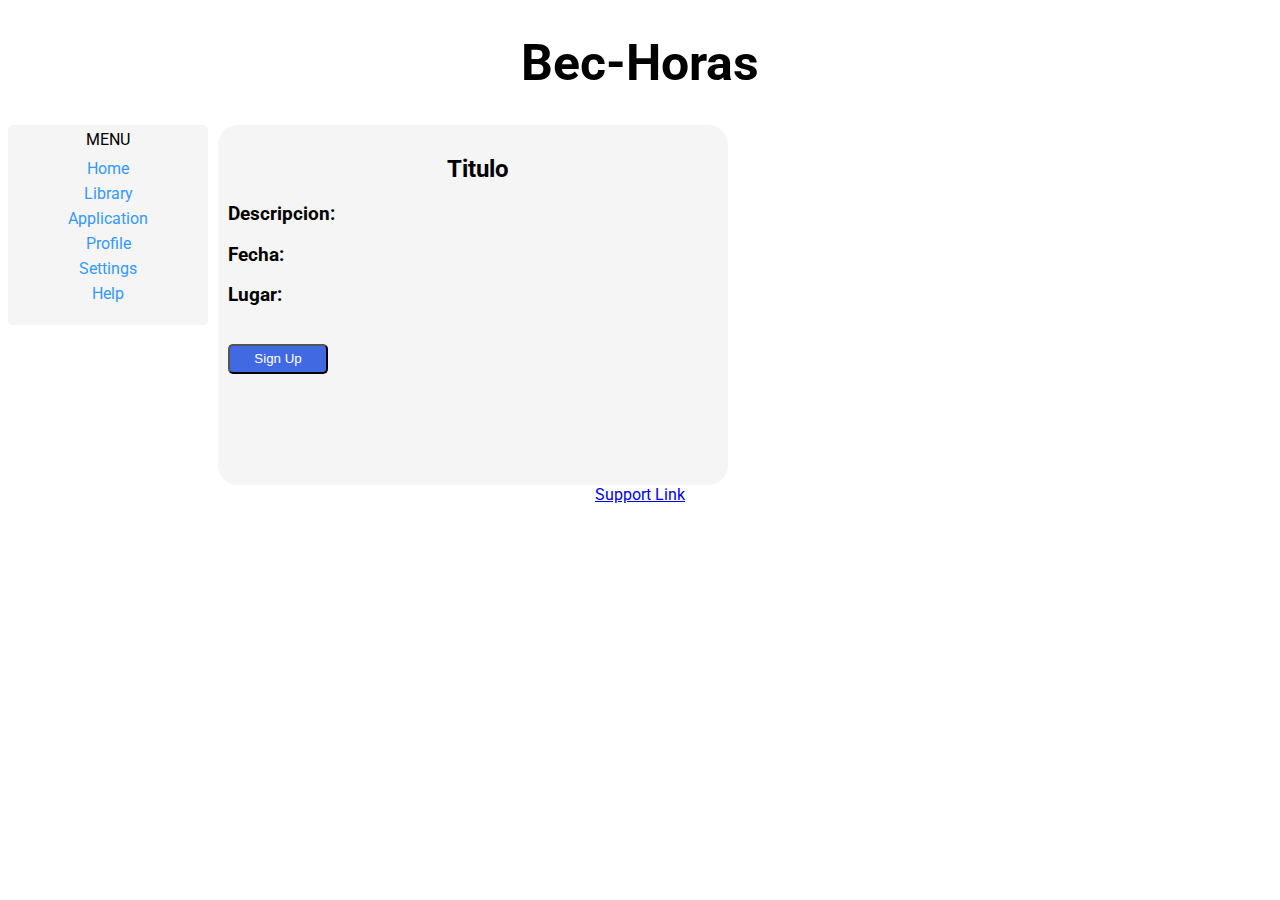
<file: Paginas/home.html>
<!DOCTYPE html>
<html>
<head>
  <title>My activities</title>
  <meta charset="UTF-8">
  <link rel="stylesheet" type="text/css" href="design.css">
</head>
<body>

<h1>Bec-Horas</h1>
<div class = "casitodo">  
  <div class="left">
    <div class = "menu">
      <div class = "contenidos">
        <div class = "menuhead">MENU</div>
        <div class = "submenu">Home</div>
        <div class = "submenu">Library</div>
        <div class = "submenu">Application</div>
        <div class = "submenu">Profile</div>
        <div class = "submenu">Settings</div>
        <div class = "submenu">Help</div>
      </div>
    </div>
  </div>
  <div class ="right">
      <div class = "anuncio">
        <h2>Titulo</h2>
        <h3>Descripcion:</h3>
        <h3>Fecha:</h3>
        <h3>Lugar:</h3>
        <br>
        <button class = "btnlog" id = "SignUpActivityBtn">Sign Up</button>
      </div>

  </div>
</div>
<a class = "soporte" href="https://www.google.com">Support Link</a>

</body>
</html>
</file>
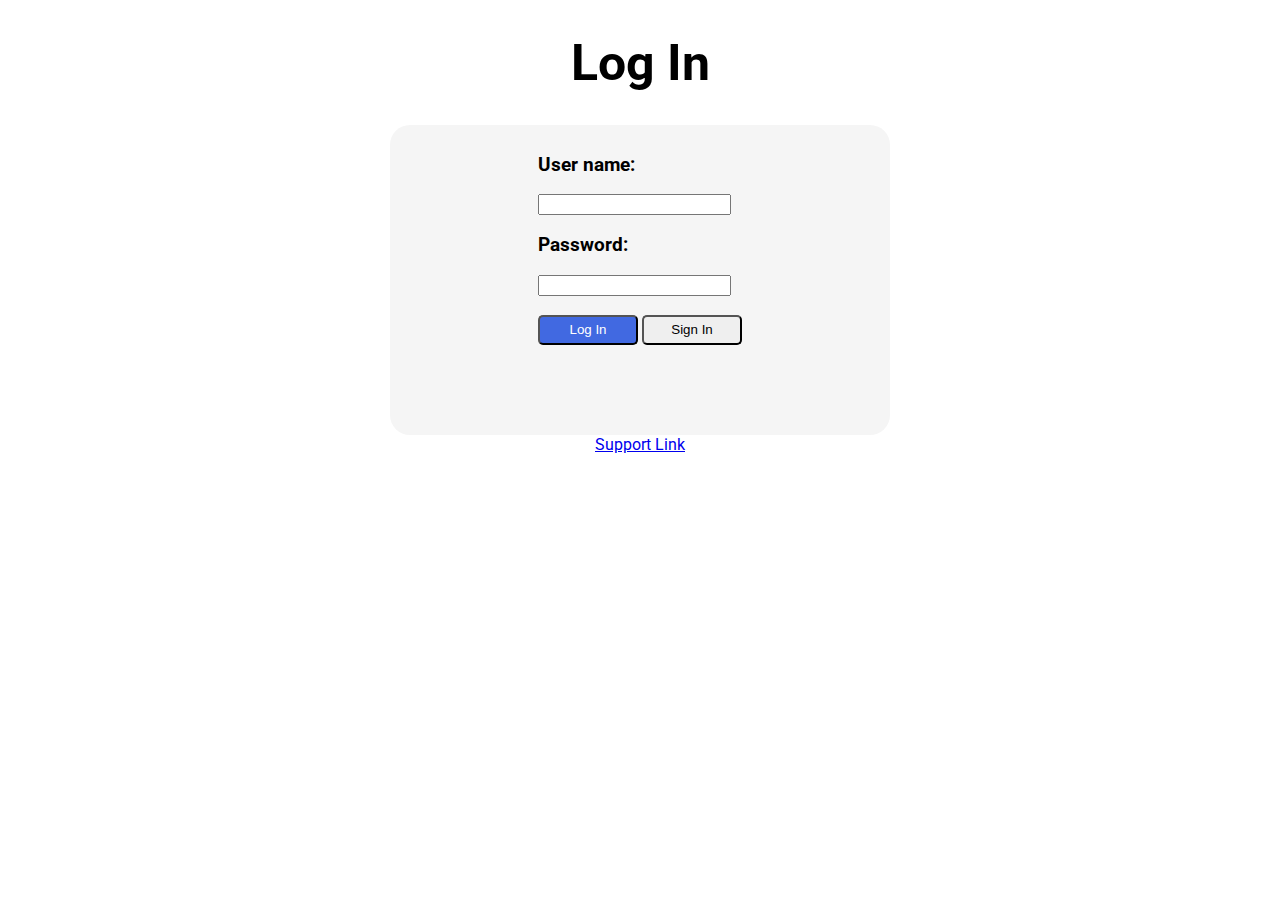
<file: Paginas/log_In.html>
<!DOCTYPE html>
<html>
<head>
  <title>BEC-HORAS Log-in</title>
  <meta charset="UTF-8">
  <link rel="stylesheet" type="text/css" href="design.css">
</head>
<body>

<h1>Log In</h1>
<div class ="contenedor">
  <div class = "formulario">
    <form action="">
      <h3>User name:</h3>
      <input class="input" type="text" name="userid">
      <h3>Password:</h3>
      <input class = "input" type="password" name="psw">
      <br>
      <br>
      <input class = "btnlog" type="submit" value="Log In">
      <input class = "btnsign" type="submit" value="Sign In">
    </form>
  </div>
</div>

<a class = "soporte" href="https://www.w3schools.com">Support Link</a>

</body>
</html>
</file>
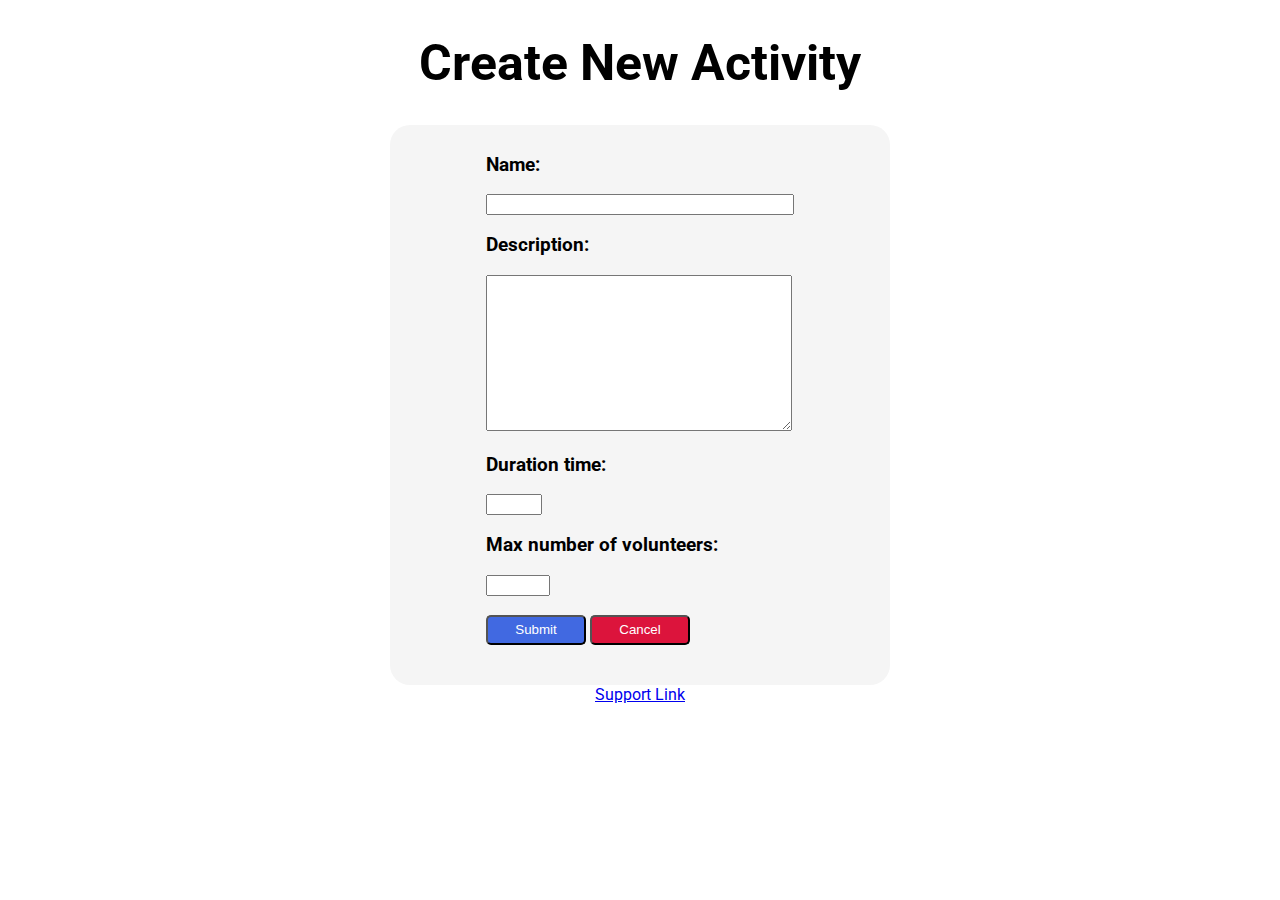
<file: Paginas/new_Activity.html>
<!DOCTYPE html>
<html>
<head>
  <title>New Activity</title>
  <meta charset="UTF-8">
  <link rel="stylesheet" type="text/css" href="design.css">
</head>
<body>

<h1>Create New Activity</h1>

<div class = "contenedor">
  <div class = "actividad">
    <form action="">
      <h3>Name: </h3>
      <input class = "aname" name="activityName" type="text">
      <h3>Description: </h3>
      <textarea  class = "description" name="activityDescription" type="text"> </textarea>
      <h3>Duration time:</h3>
      <input type="number" name="quantity" min="1" max="10">
      <h3>Max number of volunteers:</h3>
      <input type="number" name="quantity" min="1" max="100">
      
      <br>
      <br>
      <input class="btnlog" value="Submit" type="submit">
      <button class="btnc">Cancel</button>
     
    </form>

  </div>
</div>

<a class = "soporte" href="https://www.google.com">Support Link</a>

</body>
</html>
</file>
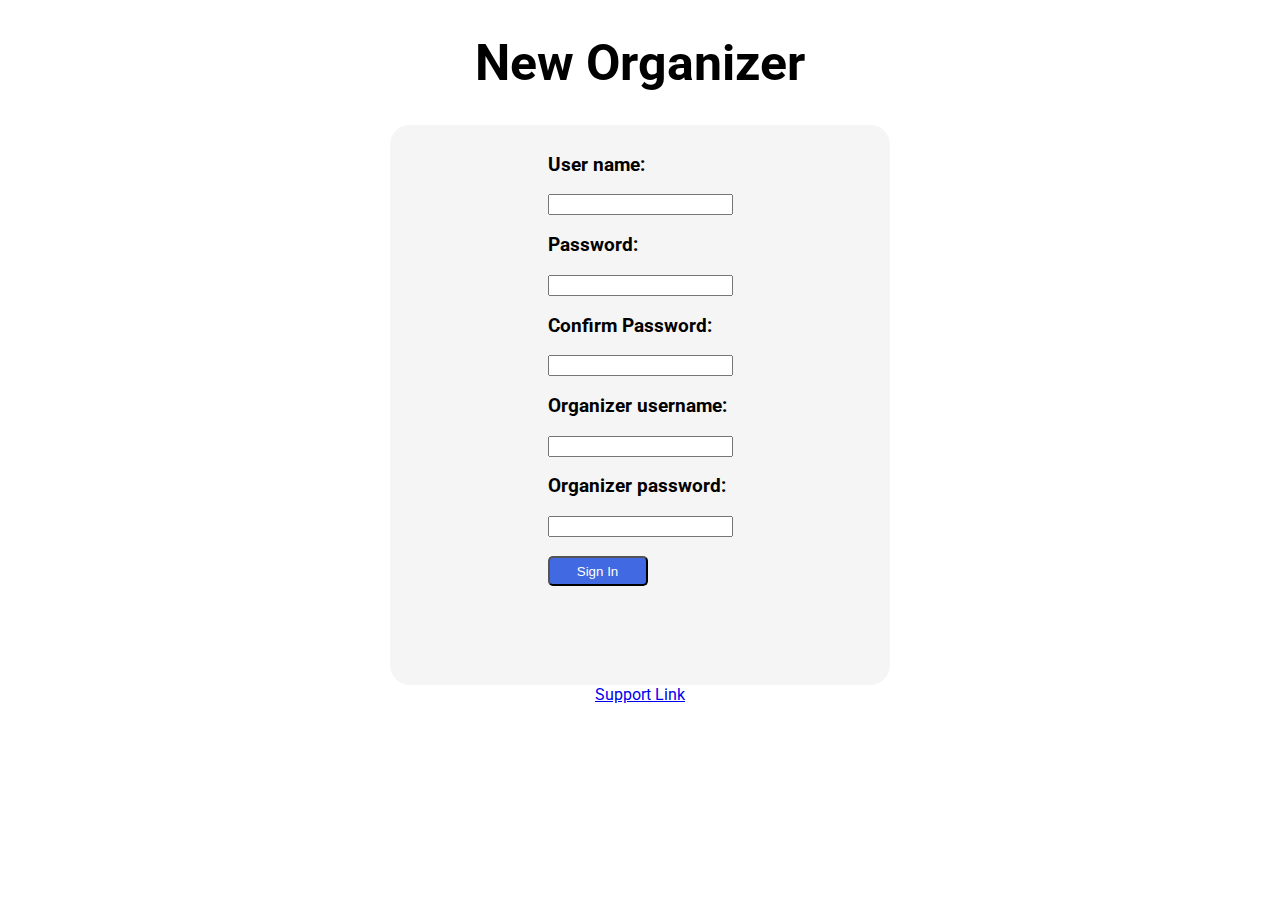
<file: Paginas/new_Organizer.html>
<!DOCTYPE html>
<html>
<head>
  <title>New Organizer</title>
  <meta charset="UTF-8">
  <link rel="stylesheet" type="text/css" href="design.css">
</head>
<body>

<h1>New Organizer</h1>

<div class = "contenedor">
  <div class = "actividad">
    <form action="">
      <h3>User name: </h3>
      <input name="userid" type="text">
      <h3>Password:</h3>
      <input name="psw" type="password"> 
      <h3>Confirm Password:</h3>
      <input name="psw" type="password">
      <h3>Organizer username: </h3>
      <input name="userid" type="text">
      <h3>Organizer password: </h3>
      <input name="userid" type="text">
      <br>
      <br>
      <input class="btnlog" id="btno" value="Sign In" type="submit">
    </form>
  </div>
</div>

<a class = "soporte" href="https://www.w3schools.com">Support Link</a>

</body>
</html>
</file>
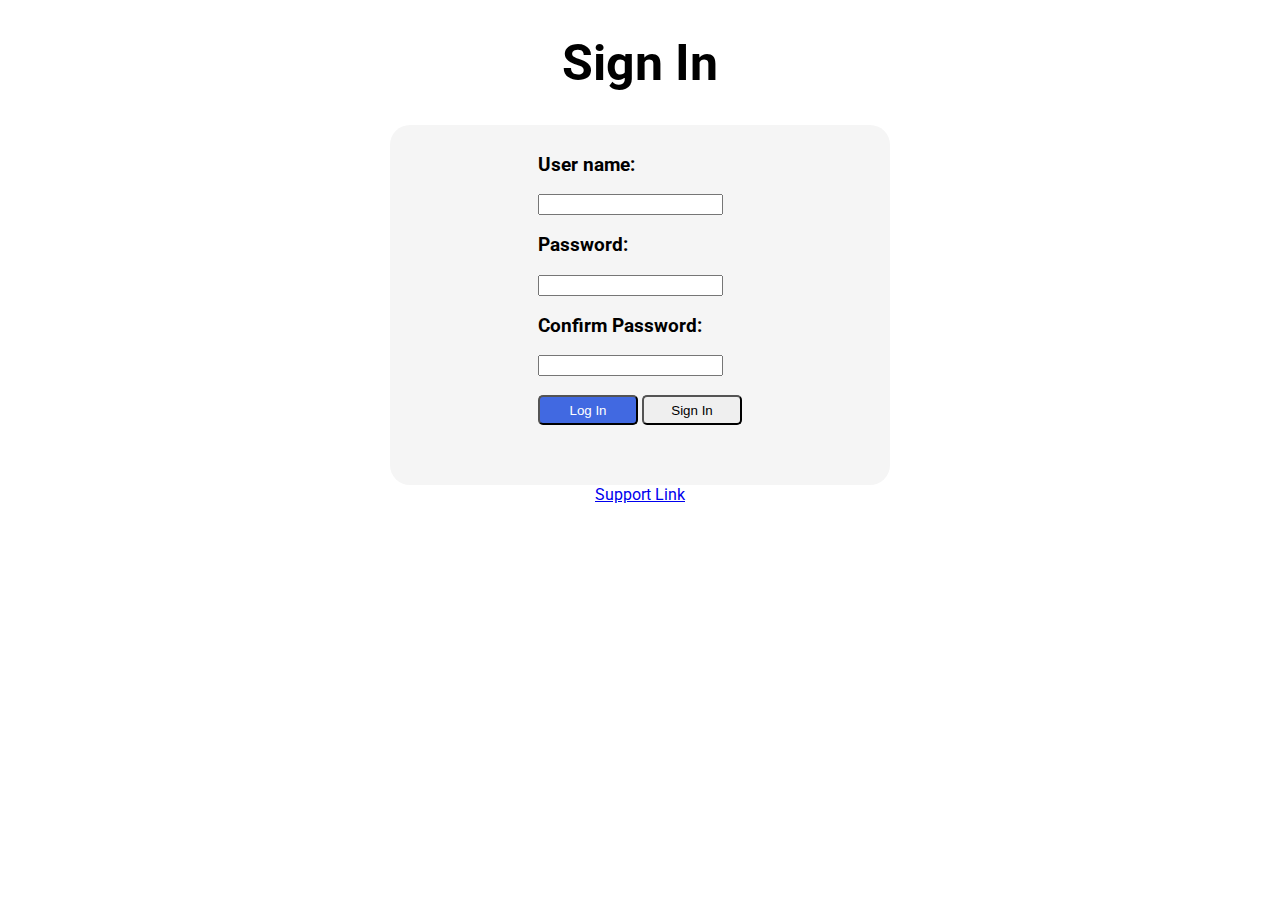
<file: Paginas/sign_In.html>
<!DOCTYPE html>
<html>
<head>
  <title>Sign In</title>
  <meta charset="UTF-8">
  <link rel="stylesheet" type="text/css" href="design.css">
</head>
<body>

<h1>Sign In</h1>

<div class ="contenedor">
  <div class = "nuevoUser">
    <form action="">
      <h3>User name: </h3>
      <input type="text" name="userid">
      <h3>Password:</h3>
      <input type="password" name="psw"> 
      <h3>Confirm Password:</h3>
      <input type="password" name="psw">
      <br>
      <br>
      <input class = "btnlog" type="submit" value="Log In">
      <input class = "btnsign" type="submit" value="Sign In">
    </form>
  </div>
</div>


<a class = "soporte" href="https://www.w3schools.com">Support Link</a>

</body>
</html>
</file>
<file: Paginas/design.css>
@import url(https://fonts.googleapis.com/css?family=Roboto:400,100);

body {
  background: url(https://www.bypeople.com/wp-content/uploads/2014/05/light-live-background-css.jpg) no-repeat center center fixed; 
  -webkit-background-size: cover;
  -moz-background-size: cover;
  -o-background-size: cover;
  background-size: cover;
  font-family: 'Roboto', sans-serif;
}
h1{
  text-align: center;
  font-size: 50px
}
h2{
  text-align: center;
}
h3{
  size: 15px;
}

/*
login
*/
.contenedor{
  align-self: center;
  justify-content: center;
  display: flex;
  flex-wrap: wrap;
}
.formulario{
  width: 500px;
  height: 300px;
  padding-top: 10px;
  background-color: whitesmoke;
  justify-content: center;
  align-self: center;
  display: flex;
  border-radius: 20px;
}
.btnlog{
  background-color: royalblue;
  width: 100px;
  height: 30px;
  border-radius: 5px;
  color:white;
}
.btnsign{
  width: 100px;
  height: 30px;
  border-radius:5px; 
}
.input{
    padding-left: 10px;
}

.btnlog:hover{
  cursor: pointer;
}
.btnsign:hover{
  cursor: pointer;
}

.soporte{
  display: flex;
  justify-content: center;
  align-self: center;
}

/*
actividades

*/

.actividad{
  width: 500px;
  height: 550px;
  padding-top: 10px;
  background-color: whitesmoke;
  justify-content: center;
  align-self: center;
  display: flex;
  border-radius: 20px;
}

.btnc{
  background-color: crimson;
  width: 100px;
  height: 30px;
  border-radius: 5px;
  color:white;
}
.description{
  width: 300px;
  height: 150px;
}
.aname{
  width: 300px;
}

#btno{
  display: flex;
  justify-content: center;
  align-self: center;
}

/*
sign in

*/
.nuevoUser{
  width: 500px;
  height: 350px;
  padding-top: 10px;
  background-color: whitesmoke;
  justify-content: center;
  align-self: center;
  display: flex;
  border-radius: 20px;
}

/*
  Home
*/
.casitodo{
  display: flex;
}
.left{
  justify-content: left;
  padding-right: 10px;
  display: inline;
}
.right{
  padding-right: 10px;
  display: inline;
}

.menuhead{
  padding-top: 5px;
  padding-bottom: 10px;
}
.menu{
  background-color: whitesmoke;
  width: 200px;
  height: 200px;
  border-radius: 5px;
}
.contenidos{
  display: block;
  justify-content: center;
  align-self: center;
  text-align: center;

}
.submenu{
  height: 25px;
  color:#3399FF;
}
.submenu:hover{
  cursor: pointer;
  background-color: #3399FF;
  color:whitesmoke;
}

/*
anuncio
*/

.anuncio{
  width: 500px;
  height: 350px;
  padding-top: 10px;
  padding-left: 10px;
  background-color: whitesmoke;
  display: block;
  border-radius: 20px;
}
</file>
